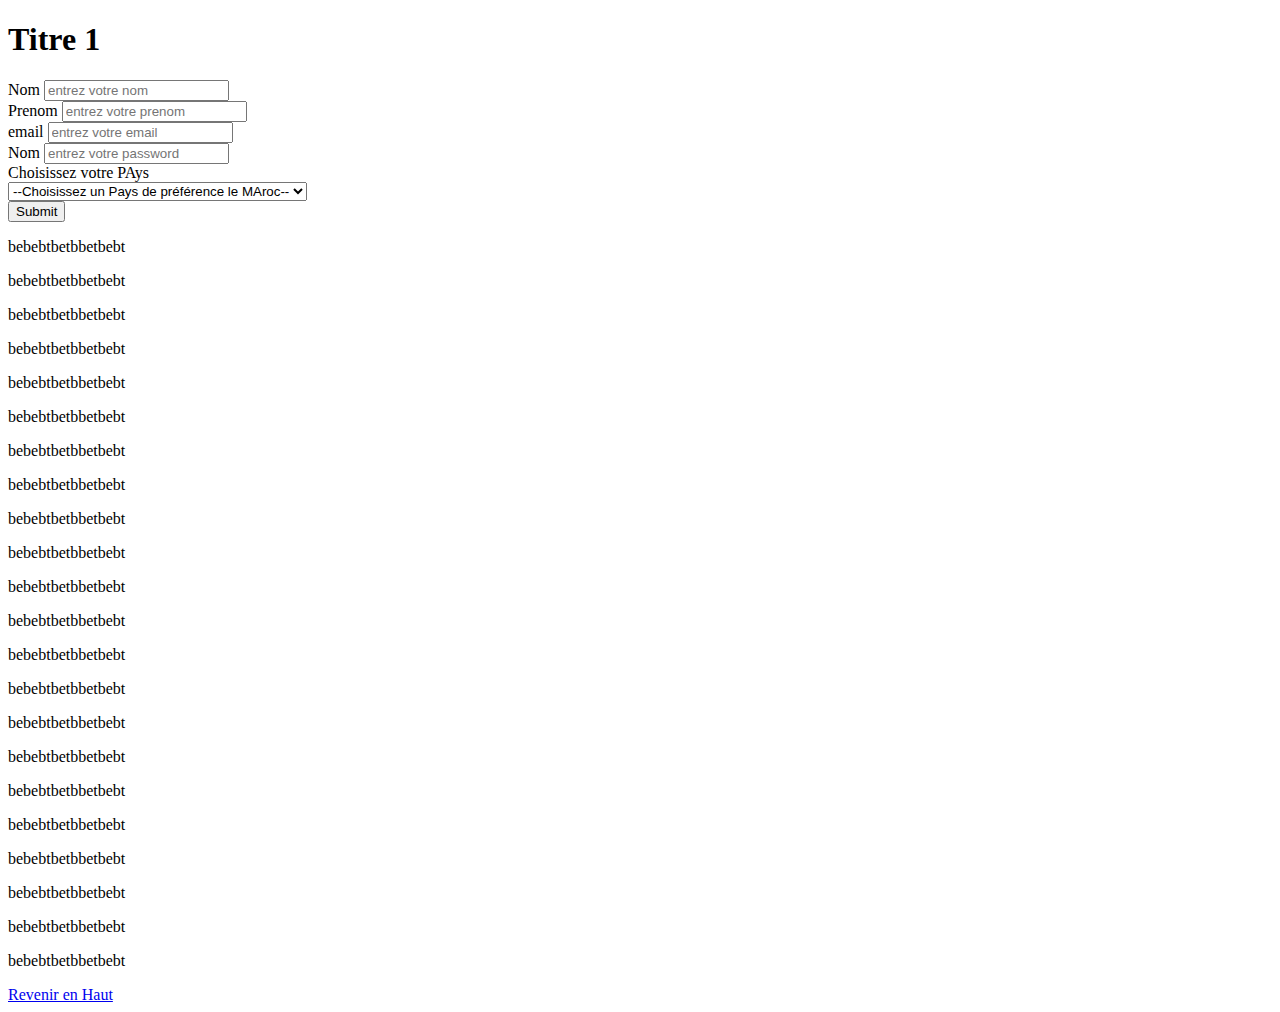
<file: Cours_HTML/index.html>
<!DOCTYPE html>
<html lang="en">
<head>
    <meta charset="UTF-8">
    <title>Cours HTML CSS</title>
</head>
<body>

<h1><a id="haut">Titre 1</a></h1>

<form method="post" action="index.html">

    <label for="nom">Nom</label>
    <input type="text" placeholder="entrez votre nom" id="nom" name="nom" required><br>

    <label for="prenom">Prenom</label>
    <input type="text" placeholder="entrez votre prenom" id="prenom" name="prenom" required><br>

    <label for="nom">email</label>
    <input type="email" placeholder="entrez votre email" id="email" name="email" required><br>

    <label for="password">Nom</label>
    <input type="password" placeholder="entrez votre password" id="password" name="password" required><br>

    <label for="list">Choisissez votre PAys</label><br>
    <select name="list" id="list">

        <option value=""> --Choisissez un Pays de préférence le MAroc--</option>

        <optgroup label="Pays afrique">
                <option value="MAroc">Maroc</option>
                    <option value="Tunisie">Tunisie</option>
                        <option value="Cote d'ivoir">Cote d'ivoir</option>
        </optgroup>
        <optgroup label="Pays de l'Europe">
                <option value="France">France</option>
                    <option value="Portugal">Portugal</option>
        </optgroup>

    </select><br>



    <input type="submit" name="submit">


</form>

<p>bebebtbetbbetbebt</p>
<p>bebebtbetbbetbebt</p>
<p>bebebtbetbbetbebt</p>
<p>bebebtbetbbetbebt</p>
<p>bebebtbetbbetbebt</p>
<p>bebebtbetbbetbebt</p>
<p>bebebtbetbbetbebt</p>
<p>bebebtbetbbetbebt</p>
<p>bebebtbetbbetbebt</p>
<p>bebebtbetbbetbebt</p>
<p>bebebtbetbbetbebt</p>
<p>bebebtbetbbetbebt</p>
<p>bebebtbetbbetbebt</p>
<p>bebebtbetbbetbebt</p>
<p>bebebtbetbbetbebt</p>
<p>bebebtbetbbetbebt</p>
<p>bebebtbetbbetbebt</p>
<p>bebebtbetbbetbebt</p>
<p>bebebtbetbbetbebt</p>
<p>bebebtbetbbetbebt</p>
<p>bebebtbetbbetbebt</p>
<p>bebebtbetbbetbebt</p>



<a href="#haut">Revenir en Haut</a>

</body>
</html>
</file>
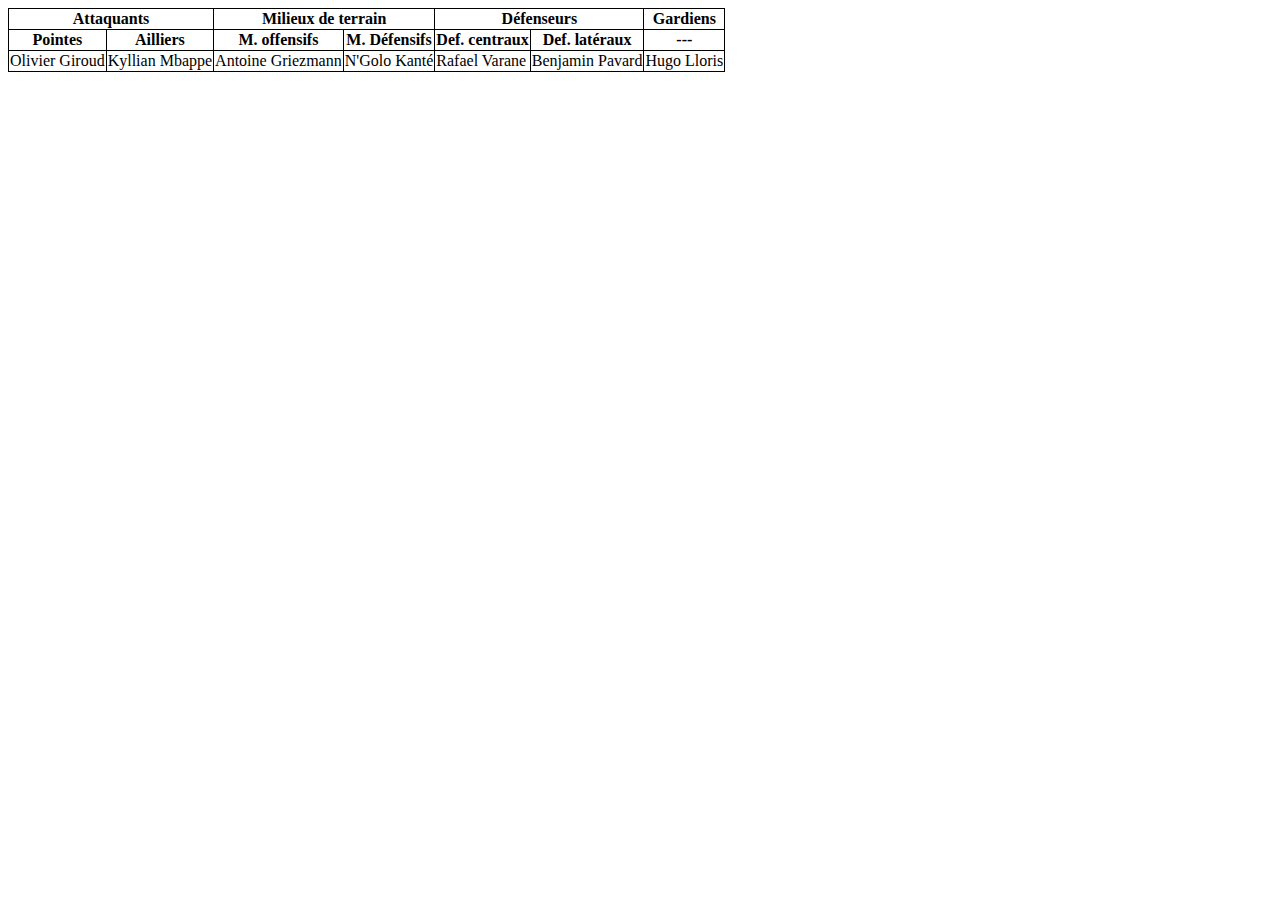
<file: Jean_Claude_HTLM_CSS/tableau.html>
<!DOCTYPE html>
<html lang="en">
    <head>
        <meta charset="UTF-8">
        <title>Document</title>
        <style>
            table, th, td{
                border: 1px solid black;
                border-collapse: collapse;
            }
        </style> 
    </head>
    <body>
        <table>
            <thead>
                <tr>
                    <th colspan="2">Attaquants</th>
                    <th colspan="2">Milieux de terrain</th>
                    <th colspan="2">Défenseurs</th>
                    <th>Gardiens</th>
                </tr>
                <tr>
                    <th>Pointes</th>
                    <th>Ailliers</th> 
                    <th>M. offensifs</th>
                    <th>M. Défensifs</th>
                    <th>Def. centraux</th>
                    <th>Def. latéraux</th>
                    <th>---</th>
                </tr>
            </thead>

            <tbody>
                <tr>
                    <td>Olivier Giroud</td>
                    <td>Kyllian Mbappe</td>
                    <td>Antoine Griezmann</td>
                    <td>N'Golo Kanté</td>
                    <td>Rafael Varane</td>
                    <td>Benjamin Pavard</td>
                    <td>Hugo Lloris</td>
                </tr>
            </tbody>
        </table>
    </body>
</html>
</file>
